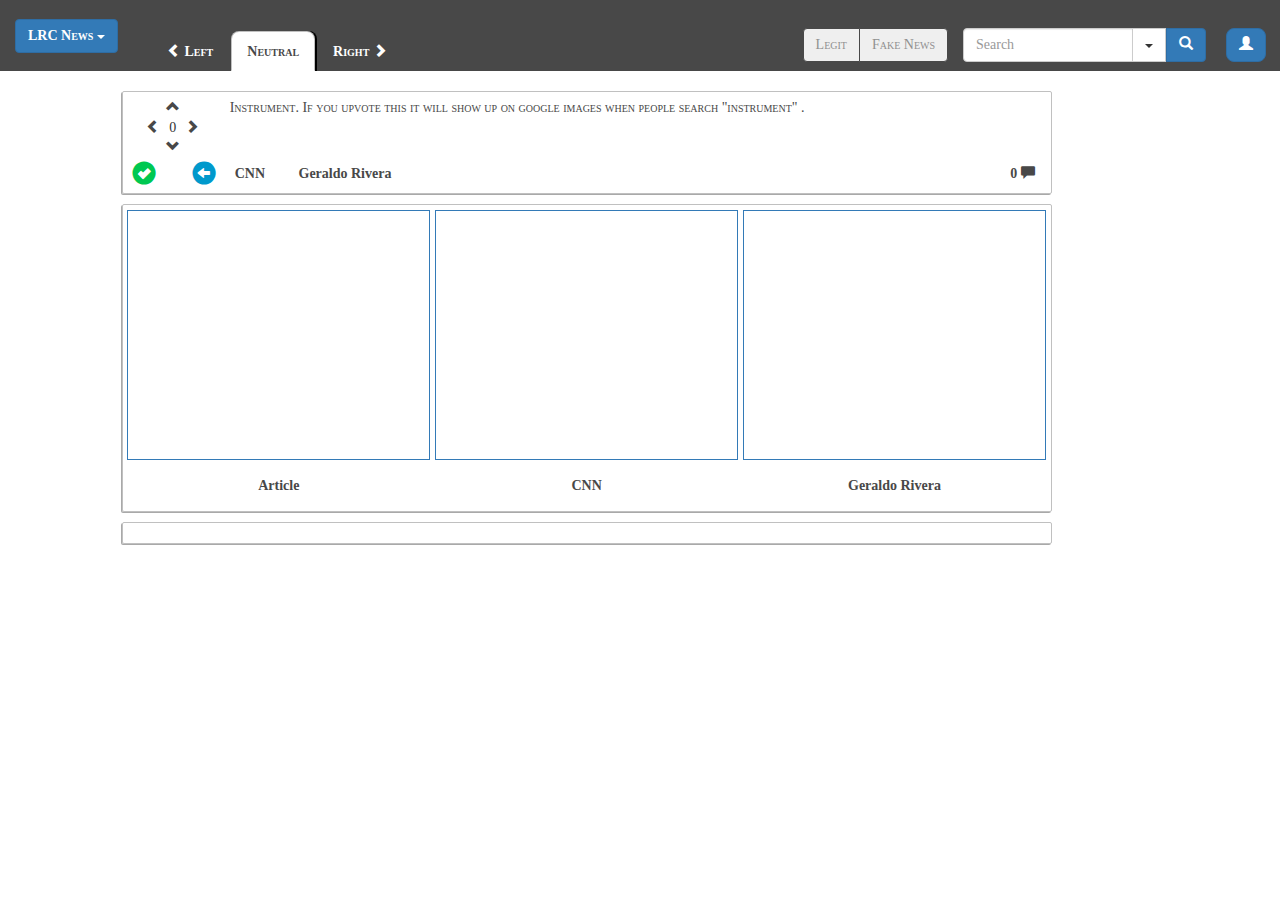
<file: templates/article.html>
<!DOCTYPE html>
<html lang="en-US">
	<head>
		<!-- Titles -->
	
		<title>News</title>
		<link rel="icon" href="../pictures/LRCLogo.png"/>
		
		<!-- Styles -->
		
  		<link rel="stylesheet" href="https://maxcdn.bootstrapcdn.com/bootstrap/3.3.7/css/bootstrap.min.css">
  		
		<link rel="stylesheet" href="../static/css/lrc.css">
		<link rel="stylesheet" href="../static/css/article.css">
				
		<!-- Graphs -->
		
		<link rel="stylesheet" href="https://www.amcharts.com/lib/3/plugins/export/export.css" type="text/css" media="all" />
		
		<!-- Navigation Scripts -->
		
	    <script src="https://ajax.googleapis.com/ajax/libs/jquery/3.2.0/jquery.min.js"></script>
		<script src="https://maxcdn.bootstrapcdn.com/bootstrap/3.3.7/js/bootstrap.min.js"></script>
		<script src="../static/js/lrc.js"></script>
		
		<!-- Authentication Scripts -->
		
		<script src="../static/js/dependencies/aws-sdk-2.49.0.min.js"></script>
		<script src="../static/js/dependencies/aws-cognito-sdk.min.js"></script>
		<script src="../static/js/dependencies/amazon-cognito-identity.min.js"></script>
		<script src="../static/js/authentication.js"></script>
		
		<!-- Graph Scripts -->
	
		<script src="https://www.amcharts.com/lib/3/amcharts.js"></script>
		<script src="https://www.amcharts.com/lib/3/radar.js"></script>
		<script src="https://www.amcharts.com/lib/3/plugins/export/export.min.js"></script>
		<script src="https://www.amcharts.com/lib/3/themes/light.js"></script>
		
		<script src="../static/js/graphs.js"></script>
	
	</head>
	
	<body>
		<div id="top-nav-wrapper" class="navbar navbar-fixed-top">
			<div id="top-nav" class ="container-fluid">
				<div class="dropdown navbar-left" id="main-menu">
					<button type="button" class="btn dropdown-toggle btn-primary" data-toggle="dropdown" aria-expanded="false">LRC News <span class="caret"></span></button>
					<ul class="dropdown-menu dropdown-menu-left navbar-left" role="menu">
						<li><a href="index.html">Recommended</a></li>
						<li class="active"><a href="index.html">Popular</a></li>
						<li><a href="index.html">New</a></li>
						<li id="ideo-sep"role="seperator" class="divider"></li>
						<li id="left"><a href="#left"><span class="glyphicon glyphicon-chevron-left"></span> Left</a></li>
						<li id="neutral" class="active"><a href="#neutral">Neutral</a></li>
						<li id="right"><a href="#right">Right <span class="glyphicon glyphicon-chevron-right"></span></a></li>
						<li id="quality-sep" role="seperator" class="divider"></li>
						<li id="legit" class="active"><a href="#legit">Legit</a></li>
						<li id="fake"><a href="#fake">Fake News</a></li>
					</ul>
				</div>
				<div class="click-tabs">
					<ul class="nav nav-tabs navbar-left" id="ideo-tabs">
						<li><a href="#left"><span class="glyphicon glyphicon-chevron-left"></span> Left</a></li>
						<li class="active"><a href="#neutral">Neutral</a></li>
						<li><a href="#right">Right <span class="glyphicon glyphicon-chevron-right"></span></a></li>
					</ul>
				</div>
				<div class="input-group navbar-right" id="advanced-search">
					<div class="navbar-form">
						<div class="input-group-btn">
							<input id="search-input" type="text" class="form-control" placeholder="Search">
							<div class="btn-group" role="group">
								<div class="dropdown dropdown-1g">
									<button id="search-menu-btn" type="button" class="btn btn-default dropdown-toggle" data-toggle="dropdown" aria-expanded="false"><span class="caret"></span></button>
									<ul class="dropdown-menu dropdown-menu-right" role="menu" id="search-menu">
										<li><a href="#">All</a></li>
										<li><a href="#">Articles</a></li>
										<li><a href="#">Journalists</a></li>
										<li><a href="#">Publishers</a></li>
									</ul>
									<button id="search" type="button" class="btn btn-primary"><span class="glyphicon glyphicon-search" aria-hidden="true"></span></button>
									<button id="login" type="button" class="btn btn-primary" data-toggle="modal"><span class="glyphicon glyphicon-user" aria-hidden="true"></span></button>
								</div>
							</div>
						</div>
					</div>
				</div>
				<div id="quality-btns" class="btn-group navbar-right" data-toggle="buttons">
					<button class="btn btn-basic" aria-pressed="true">Legit</button>
					<button class="btn btn-basic">Fake News</button>
				</div>
			</div>
		</div>
		<div id="content-wrapper" class="container-fluid">
			<div class="row">
				<div class="col-sm-1">
				</div>
				<div class="col-sm-9">
					<div class="shadow-container article-container">
						<div class="arrow-box">
							<div class="left-arrow">
								<a href="#"><span class="glyphicon glyphicon-chevron-left"></span></a>
							</div>
							<div class="up-down-arrows-wrapper">
								<ul class="list-group up-down-arrows">
									<li><a href="#" ><span class="glyphicon glyphicon-chevron-up"></span></a>
									<li>0</li>
									<li><a href="#" ><span class="glyphicon glyphicon-chevron-down"></span></a>
								</ul>
							</div>
							<div class="right-arrow">
								<a href="#"><span class="glyphicon glyphicon-chevron-right"></span></a>
							</div>
							<div class="veri-icon">
								<a href="#verify"><span class="glyphicon glyphicon-ok-sign"></span></a>
							</div>
							<div class="ideo-icon">
								<a href="#ideo"><span class=""></span></a>
							</div>
							<div class="comment-icon">
								<a href="#comment"><span class="glyphicon glyphicon-circle-arrow-left"></span></a>
							</div>
							<div class="info-icon">
								<a href="#info"><span></span></a>
							</div>
						</div>
						<div class="article-box container-fluid">
							<div class="article-title">
								<a href="http://i.imgur.com/CBe8OPH.jpg">Instrument. If you upvote this it will show up on google images when people search "instrument" .</a>
								<hr>
							</div>
						</div>
						<div class="info-box">
							<ul class="list-inline block-list">
								<li><a href="#">CNN</a></li>
								<li><a href="#">Geraldo Rivera</a></li>
								<li style="float:right;"><a href="article.html">0 <span class="glyphicon glyphicon-comment"></span></a>
								<li class="article-tag"><a data-toggle="modal" data-target="#tagModal">Clickbait</a></li>
								<li class="article-tag"><a data-toggle="modal" data-target="#tagModal">Misleading Title</a></li>
							</ul>
						</div>
					</div>
					<div class="shadow-container">
						<div id="graph-wrapper">
							<div class="graph-container" id="article-chart-div">
							</div>
							<div class="graph-container" id="publisher-chart-div">
							</div>
							<div class="graph-container" id="journalist-chart-div">
							</div>
						</div>
						<div id="labels-wrapper">
							<ul class="list-inline block-list" id="graph-labels">
								<li><a href="#">Article</a>
								<li><a href="#">CNN</a></li>
								<li><a href="#">Geraldo Rivera</a></li>
							</ul>
						</div>
					</div>
					<div class="shadow-container">
						<div class="tag-container">
							<div class="tag-box">
							</div>
						</div>
						<div class="tag-container">
						</div>
						<div class="tag-container">
						</div>
					</div>
			    </div>
				<div class="col-sm-2">
			    </div>
			</div>
		</div>
		<div id="loginModal" class="modal fade" role="dialog">
			<div class="modal-dialog">
				<div class="modal-content">
				    <div class="modal-header">
				        <button type="button" class="close btn-close-modal" data-dismiss="modal">&times;</button>
				        <h3 class="modal-title">Meta News</h3>
				    </div>
				    <div class="modal-body">
				    	<div id="signup-div" class="modal-div">
				    		<h4>Sign Up</h4>
				    		<form class="form-signup" id="nul-form">
				    			<label for="inputUsername" class="sr-only">Username</label>
				    			<input type="username" name="nul-inputUsername" id="nul-inputUsername" class="form-control" placeholder="Username">
				    			<label for="inputEmail" class="sr-only">Email</label>
				    			<input type="email" name="nul-inputEmail" id="nul-inputEmail" class="form-control" placeholder="Email">
				    			<label for="inputPassword" class="sr-only">Password</label>
				    			<input type="password" name="nul-inputPassword" id="nul-inputPassword" class="form-control" placeholder="Password">
				    			<p id="nul-warning" class="modal-warning"></p>
				    			<button id='btnSignUp' type="button" class="btn btn-primary btn-modal">Sign Up</button>
				    		</form>
				    	</div>
				    	<div id="signin-div" class="modal-div">
				    		<h4>Sign In</h4>
				    		<form class="form-signup" id="ul-form">
				    			<label for="inputUsername" class="sr-only">Username</label>
				    			<input type="username" name="ul-inputUsername" id="ul-inputUsername" class="form-control" placeholder="Username">
				    			<label for="inputPassword" class="sr-only">Password</label>
				    			<input type="password" name="ul-inputPassword" id="ul-inputPassword" class="form-control" placeholder="Password">
				    			<p id="ul-warning" class="modal-warning"></p>
				    			<button id='btnSignIn' type="button" class="btn btn-primary btn-modal">Sign In</button>
				    		</form>
				    	</div>
				    	<div id="verify-div" class="modal-div">
				    		<h4>Verify Your Email</h4>
				    		<form class="form-signup" id="verify-form">
				    			<label for="input-code" class="sr-only">Authentication Code</label>
				    			<input type="code" name="verify-code-input" id="verify-code-input" class="form-control" placeholder="Authentication Code">
				    			<p id="verify-warning" class="modal-warning"></p>
				    			<button id="verify-code-btn" type="button" class="btn btn-primary">Verify</button>
				    		</form>
				    	</div>
				    	<div id="forgotpw-div" class="modal-div">
				    		<h4>Forgot Your Password?</h4>
				    		<form id="forgotpw-form" class="form-signup" >
				    			<label for="inputUsername" class="sr-only">Username</label>
				    			<input id="forgotpw-input" type="username" name="forgotpw-inputUsername" class="form-control" placeholder="Username">
				    		    <p id="forgotpw-warning" class="modal-warning"></p>
				    			<button id='forgotpw-button' type="button" class="btn btn-primary btn-modal">Reset Password</button>
				    		</form>
				    	</div>
			    	</div>
				    <div class="modal-footer">
				    	<button id="switch-signin" type="button" class="btn btn-default">Sign In</button>
				    	<button id="switch-signup" type="button" class="btn btn-default">Sign Up</button>
				    	<button id="verify-resend" type="button" class="btn btn-default">Get New Code</button>
				    		<button id="forgotpw-switch" type="button" class="btn btn-default">Forgot Password</button>	
				        <button id="login-close" type="button" class="btn btn-default btn-close-modal" data-dismiss="modal">Close</button>
				    </div>
				</div>
			</div>
		</div>
		<div id="userModal" class="modal fade" role=dialog>
			<div class="modal-dialog">
				<div class="modal-content">
					<div class="modal-header">
				    	<button type="button" class="close" data-dismiss="modal">&times;</button>
				   		<h3 class="modal-title">Meta News</h3>	
					</div>
					<div class="modal-body">
						<div id="username-div">
							<h4 id="username-h4">Username</h4>
						</div>
						<div id="userdate-div">
							<p id="userinfo-p"></p>
						</div>
						<div id="deleteuser-div">
							<button id="deleteuser-btn" class="btn btn-danger">Delete Account</button>
						</div>
					</div>
					<div class="modal-footer">
						<button id="signout-user" type="button" class="btn btn-primary">Sign Out</button>
	                	<button id="user-close" type="button" class="btn btn-default btn-close-modal" data-dismiss="modal">Close</button>
					</div>
				</div>
			</div>
		</div>
		<div id="tagModal" class="modal fade" role="dialog">
		    <!-- NOT YET IMPLEMENTED -->
			<!-- <div class="modal-dialog">
				<div class="modal-content">
				    <div class="modal-header">
				        	<button type="button" class="close" data-dismiss="modal">&times;</button>
				        <h4 class="modal-title">Article Tags</h4>
				    </div>
				    <div class="modal-body">
	
				    </div>
				    <div class="modal-footer">
				        <button type="button" class="btn btn-default" data-dismiss="modal">Close</button>
				    </div>
				</div> -->
		</div>
	</body>
</html>
</file>
<file: static/css/lrc.css>
body {
	font-family: verdana;
}

.shadow-container {
	border: 1px solid silver;
	overflow: hidden;
	border-radius: 2px;
	box-shadow: -1px 1px DarkGray;
	margin-bottom: 10px;
}

/* ----- Navigation ----- */

#top-nav-wrapper {
	position: relative;
	background-color: #484848;
	padding-top:20px;
}

.navbar-brand {
	position: relative;
	left: 4px;
}

#top-nav button {
	height: 34px;
}

#main-menu {
	bottom: 1px;
	margin-right: 16px;
	width: 120px;
	display: inline-table;
}

#main-menu button {
	font-weight: bold;
	font-variant: small-caps;
	display: block;
	bottom: -10px;
}

.dropdown-menu li a:hover{
	background-color: #ddd;
}

.nav-tabs {
	border-bottom: none;
	font-weight: bold;
	font-variant: small-caps;
}

#ideo-tabs {
	position: relative;
	bottom: -11px;
}

.nav-tabs li a {
	height: 40px
}

.nav-tabs li a,
.nav-tabs li a:hover,
.nav-tabs li a:focus {
	color :#fff;
	border-top-left-radius: 8px;
	border-top-right-radius: 8px;
}

.nav-tabs .open a,
.nav-tabs .open a:hover,
.nav-tabs .open a:focus,
.nav-tabs li a:hover,
.nav-tabs li a:focus {
	color: #484848;
	background-color: Gainsboro;
	border-color: transparent;
	border-top-left-radius: 8px;
	border-top-right-radius: 8px;
}

.nav-tabs li.active a,
.nav-tabs li.active a:hover,
.nav-tabs li.active a:focus {
	color: #484848;
	background-color: #fff;
	border-color: silver;
	border-bottom-color: transparent;
	border-top-left-radius: 8px;
	border-top-right-radius: 8px;
	box-shadow: 2px 0 0 0 black;
}

#quality-btns {
	font-variant: small-caps;
	position: relative;
	bottom: -8px;
}

#quality-btns button:first-child {
	border-top-left-radius: 4px;
	border-bottom-left-radius: 4px;
	color: #909090;
	border: 1px solid #484848;
}

#quality-btns button:first-child.active {
	background-color: #a0d6a0;
	color: black;
	/* box-shadow: inset -1px 0 10px; */
	border: transparent;
}

#quality-btns button:last-child {
	border-top-right-radius: 4px;
	border-bottom-right-radius: 4px;
	color: #909090;
	border: 1px solid #484848;
}

#quality-btns button:last-child.active {
	background-color: #eaa2a0;
	color: black;
	/* box-shadow: inset 1px 0 10px; */
	border: transparent;
}

.navbar-form {
	 box-shadow: none;
}

#search-menu-btn {
    border-radius: 0;
}

#search {
	border-top-left-radius: 0px;
	border-bottom-left-radius: 0px;
    border-top-right-radius: 4px;
    border-bottom-right-radius: 4px;
}

#search-input {
	width: 170px;
}

#login {
	border-radius: 8px;
	margin-left: 20px;
}

.modal-div {
	padding-top: 20px;
	padding-bottom: 40px;
	padding-left: 20px;
	padding-right: 20px;
}

.modal h4 {
	text-align: center;
	margin-bottom: 20px;
}

.form-signup {
	text-align: center;
}

.form-signup input {
	display: inline-block;
}

#nul-inputUsername {
	border-bottom-left-radius: 0;
	border-bottom-right-radius: 0;
}

#nul-inputEmail {
    border-radius: 0px;
}
#nul-inputPassword {
    border-top-left-radius: 0;
    border-top-right-radius: 0;
}

.btn-modal {
	margin-top: 10px;
}

.btn-close-modal {
	float: right;
}

.modal-warning {
	margin-top: 20px;
	color: red;
	font-size: 12px;
	text-align: center;
}

#switch-signin {
	float: left;
	display: inline-block;
}

#switch-signup {
	float: left;
	display: none;
}

#forgotpw-switch {
	display: none;
}

#verify-resend {
	display: none;
	float: left;
}

#ul-inputUsername {
	border-bottom-left-radius: 0px;
	border-bottom-right-radius: 0px;
}

#ul-inputPassword {
	border-top-right-radius: 0px;
	border-top-left-radius: 0px;
}

#signin-div {
	display: none;
}

#signup-div {
	display: block;
}

#verify-code-btn {
	margin-top: 10px;
}

#verify-div {
	display: none;
}

#deleteuser-div {
	text-align: center;
}

#signout-user {
	float: left;
}

#forgotpw-div {
	display: none;
}

.modal-footer {
	text-align: center;
}
	
/* ----- Arrow Box ----- */

.arrow-box {
	position: relative;
	/* padding: 20px; */
	width: 100px;
	height: 100px;
	margin-right: 0px;
	display: inline-table;
	/* border: 1px solid silver; */
	margin: 1px;
	float: left;
	top: -15px;
}

.left-arrow {
	position: absolute;
	top: 40%;
	left: 22px;
}

.left-arrow .glyphicon {
	color: #484848;
}

.left-arrow a:hover span {
	color: #0099cc;
}

.right-arrow {
	position: absolute;
	top: 40%;
	left: 61px;
}

.right-arrow .glyphicon {
	color: #484848;
}

.right-arrow a:hover span {
	color: #ff4444;
}

.up-down-arrows {
	position: absolute;
	text-align: center;
	list-style: none;
	width: 34px;
	left: 32px;
	top: 20px;
}

.up-down-arrows .glyphicon {
	color: #484848;
}

.up-down-arrows a:hover .glyphicon-chevron-up {
	color: #00c851;
}

.up-down-arrows a:hover .glyphicon-chevron-down {
	color: #ffbb33;
}

/* ----- Icons ----- */

.veri-icon {
	position: absolute;
	bottom: -12px;
	left: 8px;
}

.glyphicon.glyphicon-ok-sign {
	font-size: 24px;
	color: #00c851;
}

.ideo-icon {
	position: absolute;
	bottom: -12px;
	right: 8px;
}

.glyphicon.glyphicon-circle-arrow-left {
	font-size: 24px;
	color: #0099cc;
}

.comment-icon {
	position: absolute;
	bottom: -12px;
	right: 8px;
}

.glyphicon.glyphicon-comment {
	color: #484848;
}

.info-icon {
	position: absolute;
	bottom: 8px;
	right: 8px;
}

.glyphicon.glyphicon-info-sign {
	font-size: 24px;
	color: #484848;
}

/* ----- Article Stuff ----- */

.article-container {
	height: 103px;
}

.article-box {
	position: relative;
	overflow: hidden;
	height: 60px;
	margin: 1px;
	/* border: 1px solid silver; */
	padding: 0px;
}

.article-box:hover {
	background-color: gainsboro;
	box-shadow: none;
}

.article-title {
	font-variant: small-Caps;
	white-space: normal;
	
}

.article-title a {
	color: #484848;
	display: block;
	padding: 5px;
	height: 60px;
}

.article-title a:hover {
	text-decoration: none;
}

.info-box {
	position: relative;
	padding: 0px;
	overflow: hidden;
	height: 38px;
	margin: 1px;
}

.block-list li {
	padding: 0px;
}

.block-list li:last-child {
}

.block-list li a {
	display: block;
	padding-top: 10px;
	padding-bottom: 10px;
	padding-left: 15px;
	padding-right: 15px;
	color: #484848;
	font-weight: bold;
}

.block-list li a:hover {
	background-color: gainsboro;
	text-decoration: none;
	color: #484848;
}

.article-tag {
	float: right;
	display: none !important; /* To be implemented Later */
}

.article-tag a {
	font-variant: small-caps;
	color: white !important;
	font-size: 12px;
	border: 1px solid #2e6da4;
	border-radius: 4px;
	background-color: #337ab7;
	padding: 5px !important;
	margin: 5px;
	min-width: 26px;
}

.article-tag a:hover {
	background-color: #2e6da4 !important;
}
</file>
<file: static/css/article.css>
#publisher-wrapper {
	float: left;
	position: relative;
	width: 30%;
}

.graph-container {
	display: inline-block;
	width: 32.666%;
	height: 250px;
	border: 1px solid #337ab7;
	margin-top: 5px;
}

#article-chart-div {
	float: left;
	margin-left: .5%;
	margin-right: .5%;
}

#publisher-chart-div {
}

#journalist-chart-div {
	float: right;
	margin-left: .5%;
	margin-right: .5%;
}


#graph-labels {
	margin-left: 0px;
	margin-bottom: 5px;
}

#graph-labels li{
	width: 32.666%;
	text-align: center;
}

#graph-labels li:first-child {
	margin-right: .5%;
	margin-left: .5%;
}

#graph-labels li:last-child {
	margin-right: .5%;
	margin-left: .5%;
	float: right;
}

.tag-container {
	display: inline-block;
	width: 32.666%;
	margin-top: 5px;
}

.tag-box {
	
}
</file>
